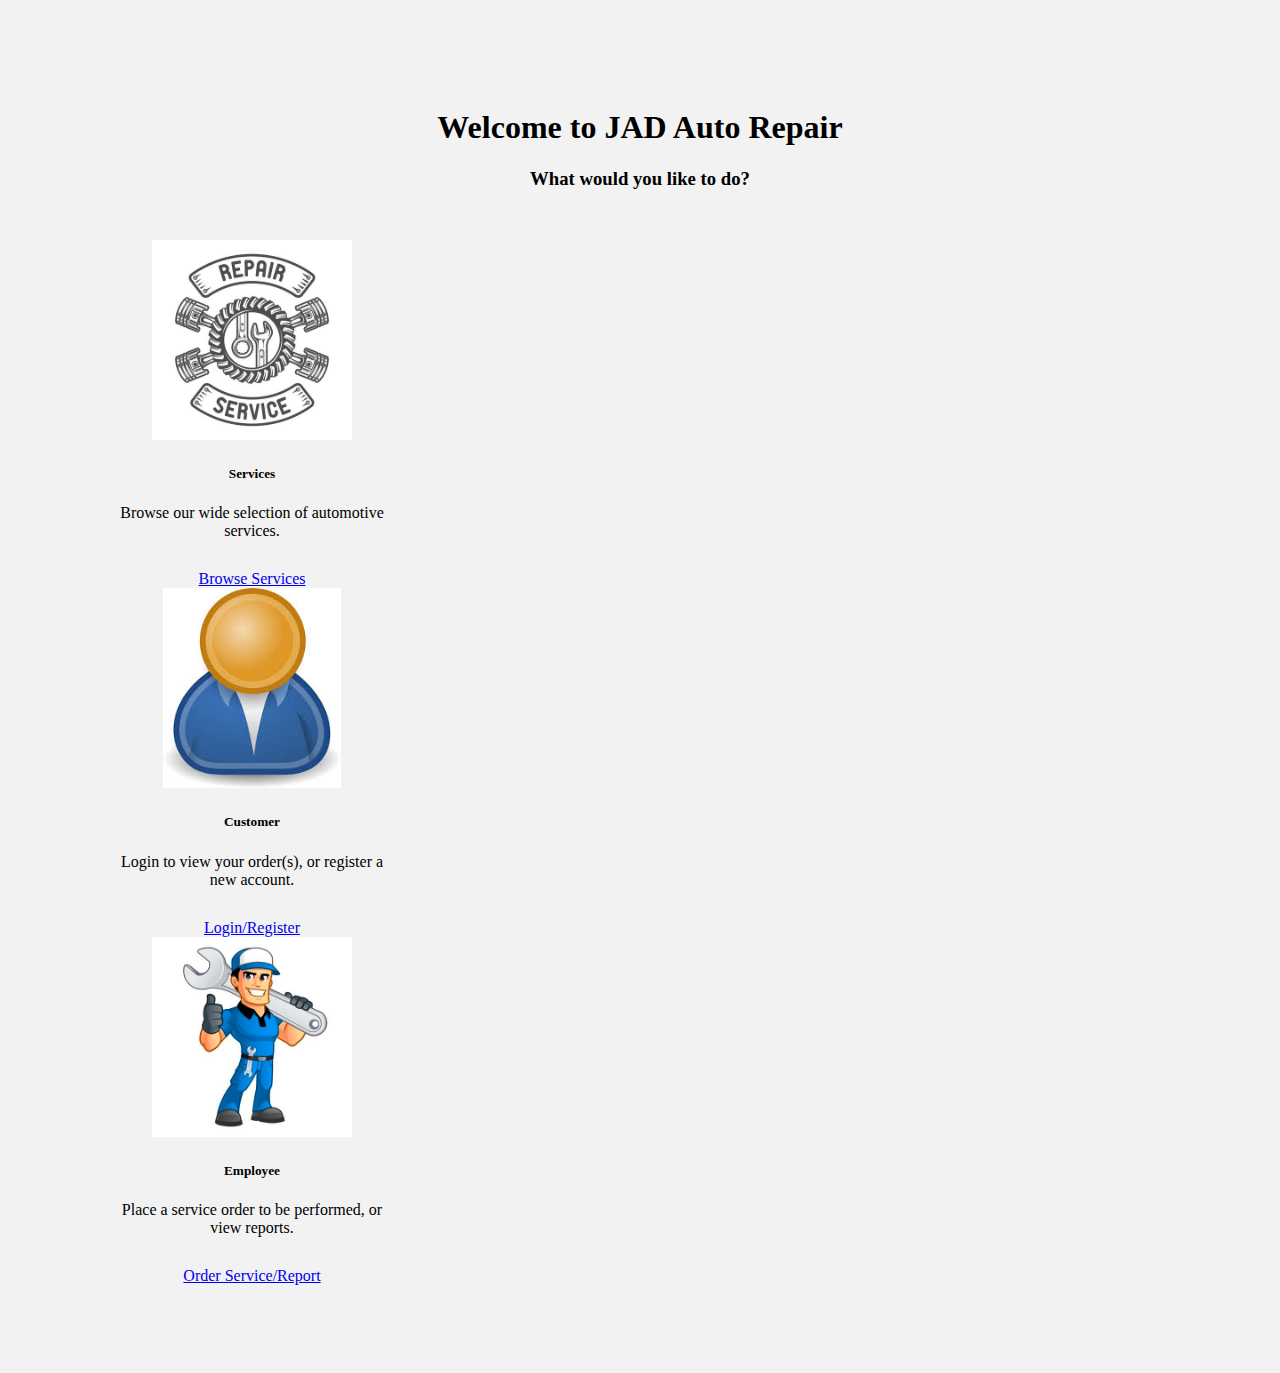
<file: index.html>
<!doctype html>
<html lang="en">
  <head>
    <meta charset="utf-8">
    <meta name="viewport" content="width=device-width, initial-scale=1, shrink-to-fit=no">
    <link rel="stylesheet" href="styles.css">
    <link rel="stylesheet" href="https://stackpath.bootstrapcdn.com/bootstrap/4.2.1/css/bootstrap.min.css" integrity="sha384-GJzZqFGwb1QTTN6wy59ffF1BuGJpLSa9DkKMp0DgiMDm4iYMj70gZWKYbI706tWS" crossorigin="anonymous">
    <link rel=icon href=favicon.png>
    <title>JAD Auto Repair</title>
  </head>
  <body>
    <div class="main-container">
      <div class="card main-card">
        <h1>Welcome to JAD Auto Repair</h1>
        <h3>What would you like to do?</h3>
        <div class="row justify-content-center">
          <div class="card" style="width: 18rem;">
              <img src="./images/services.jpg" class="card-img-top" alt="services">
              <div class="card-body">
                <h5 class="card-title">Services</h5>
                <p class="card-text">Browse our wide selection of automotive services.</p>
                <a href="services.html" class="btn btn-primary">Browse Services</a>
              </div>
          </div>
          <div class="card" style="width: 18rem;">
              <img src="./images/customer.jpg" class="card-img-top" alt="customer">
              <div class="card-body">
                <h5 class="card-title">Customer</h5>
                <p class="card-text">Login to view your order(s), or register a new account.</p>
                <a href="customer.html" class="btn btn-primary">Login/Register</a>
              </div>
          </div>
          <div class="card" style="width: 18rem;">
              <img src="./images/employee.jpg" class="card-img-top" alt="employee">
              <div class="card-body">
                <h5 class="card-title">Employee</h5>
                <p class="card-text">Place a service order to be performed, or view reports.</p>
                <a href="employee.html" class="btn btn-primary">Order Service/Report</a>
              </div>
          </div>
        </div>
      </div>
    </div>
    <script src="https://code.jquery.com/jquery-3.3.1.slim.min.js" integrity="sha384-q8i/X+965DzO0rT7abK41JStQIAqVgRVzpbzo5smXKp4YfRvH+8abtTE1Pi6jizo" crossorigin="anonymous"></script>
    <script src="https://cdnjs.cloudflare.com/ajax/libs/popper.js/1.14.6/umd/popper.min.js" integrity="sha384-wHAiFfRlMFy6i5SRaxvfOCifBUQy1xHdJ/yoi7FRNXMRBu5WHdZYu1hA6ZOblgut" crossorigin="anonymous"></script>
    <script src="https://stackpath.bootstrapcdn.com/bootstrap/4.2.1/js/bootstrap.min.js" integrity="sha384-B0UglyR+jN6CkvvICOB2joaf5I4l3gm9GU6Hc1og6Ls7i6U/mkkaduKaBhlAXv9k" crossorigin="anonymous"></script>
  </body>
</html>
</file>
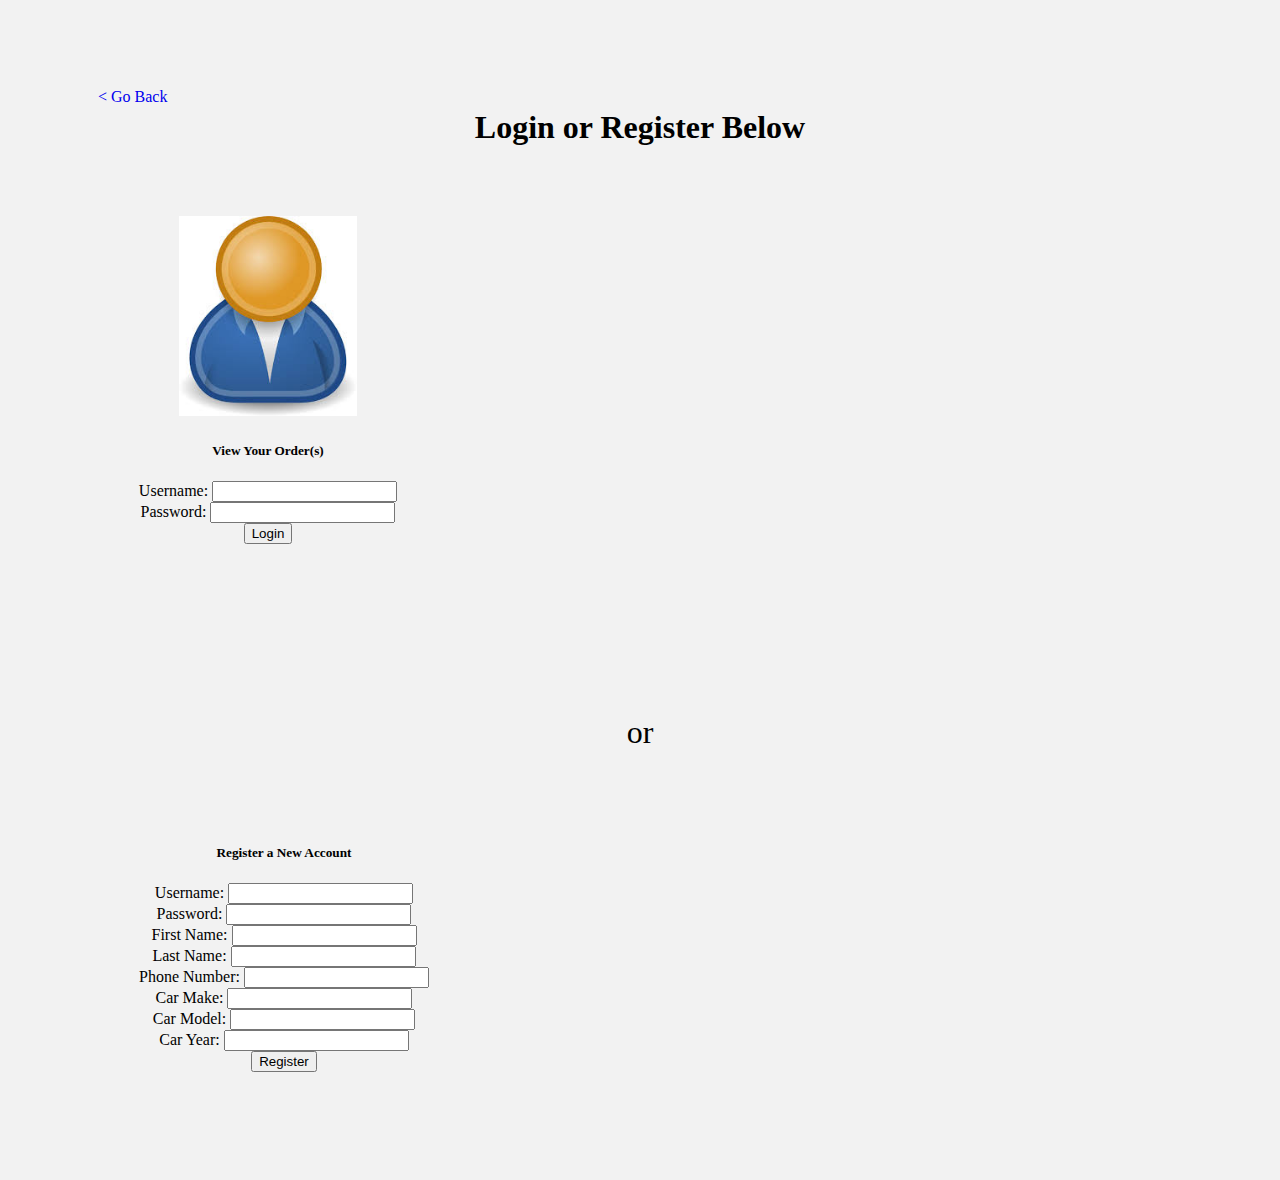
<file: customer.html>
<!doctype html>
<html lang="en">
  <head>
    <meta charset="utf-8">
    <meta name="viewport" content="width=device-width, initial-scale=1, shrink-to-fit=no">
    <link rel="stylesheet" href="styles.css">
    <link rel="stylesheet" href="https://stackpath.bootstrapcdn.com/bootstrap/4.2.1/css/bootstrap.min.css" integrity="sha384-GJzZqFGwb1QTTN6wy59ffF1BuGJpLSa9DkKMp0DgiMDm4iYMj70gZWKYbI706tWS" crossorigin="anonymous">
    <link rel=icon href=favicon.png>
    <title>JAD - Customer</title>
  </head>
  <body>
    <div class="main-container">
      <div class="card main-card">
        <a href="index.html" class="back-btn">< Go Back</a>
        <h1>Login or Register Below</h1>
        <div class="row justify-content-center">
          <div class="card" style="width: 20rem; padding: 20px 0;">
            <img src="./images/customer.jpg" class="card-img-top" alt="customer">
            <h5 class="card-title">View Your Order(s)</h5>
              <div class="card-body">
                <!-- TODO: connect customer form -->
                <form method="post" enctype="multipart/form-data" action="cgi-bin/customer.py">
                  <label for="userName">Username: </label>
                  <input type="text" name="userName" id="userName" /><br>
                  <label for="password">Password: </label>
                  <input type="password" name="password" id="password" /><br>
                  <button type="submit" class="btn btn-primary">Login</button>
                </form>
              </div>
          </div>
          <p class="divider">or</p>
          <div class="card" style="width: 22rem; padding: 20px 0;">
            <h5 class="card-title">Register a New Account</h5>
              <div class="card-body">
                <form method="post" enctype="multipart/form-data" action="cgi-bin/customer.py">
                  <label for="userName">Username: </label>
                  <input type="text" name="userName" id="userName" /><br>
                  <label for="password">Password: </label>
                  <input type="password" name="password" id="password" /><br>
                  <label for="firstName">First Name: </label>
                  <input type="text" name="firstName" id="firstName" /><br>
                  <label for="lastName">Last Name: </label>
                  <input type="text" name="lastName" id="Lastname" /><br>
                  <label for="phoneNumber">Phone Number: </label>
                  <input type="text" name="phoneNumber" id="phoneNumber" /><br>
                  <label for="carMake">Car Make: </label>
                  <input type="text" name="carMake" id="carMake" /><br>
                  <label for="carModel">Car Model: </label>
                  <input type="text" name="carModel" id="carModel" /><br>
                  <label for="carYear">Car Year: </label>
                  <input type="text" name="carYear" id="carYear" /><br>
                  <input type="hidden" name="register" id="register" />
                  <button type="submit" class="btn btn-primary">Register</button>
                </form>
              </div>
          </div>
        </div>
      </div>
    </div>
    <script src="https://code.jquery.com/jquery-3.3.1.slim.min.js" integrity="sha384-q8i/X+965DzO0rT7abK41JStQIAqVgRVzpbzo5smXKp4YfRvH+8abtTE1Pi6jizo" crossorigin="anonymous"></script>
    <script src="https://cdnjs.cloudflare.com/ajax/libs/popper.js/1.14.6/umd/popper.min.js" integrity="sha384-wHAiFfRlMFy6i5SRaxvfOCifBUQy1xHdJ/yoi7FRNXMRBu5WHdZYu1hA6ZOblgut" crossorigin="anonymous"></script>
    <script src="https://stackpath.bootstrapcdn.com/bootstrap/4.2.1/js/bootstrap.min.js" integrity="sha384-B0UglyR+jN6CkvvICOB2joaf5I4l3gm9GU6Hc1og6Ls7i6U/mkkaduKaBhlAXv9k" crossorigin="anonymous"></script>
  </body>
</html>
</file>
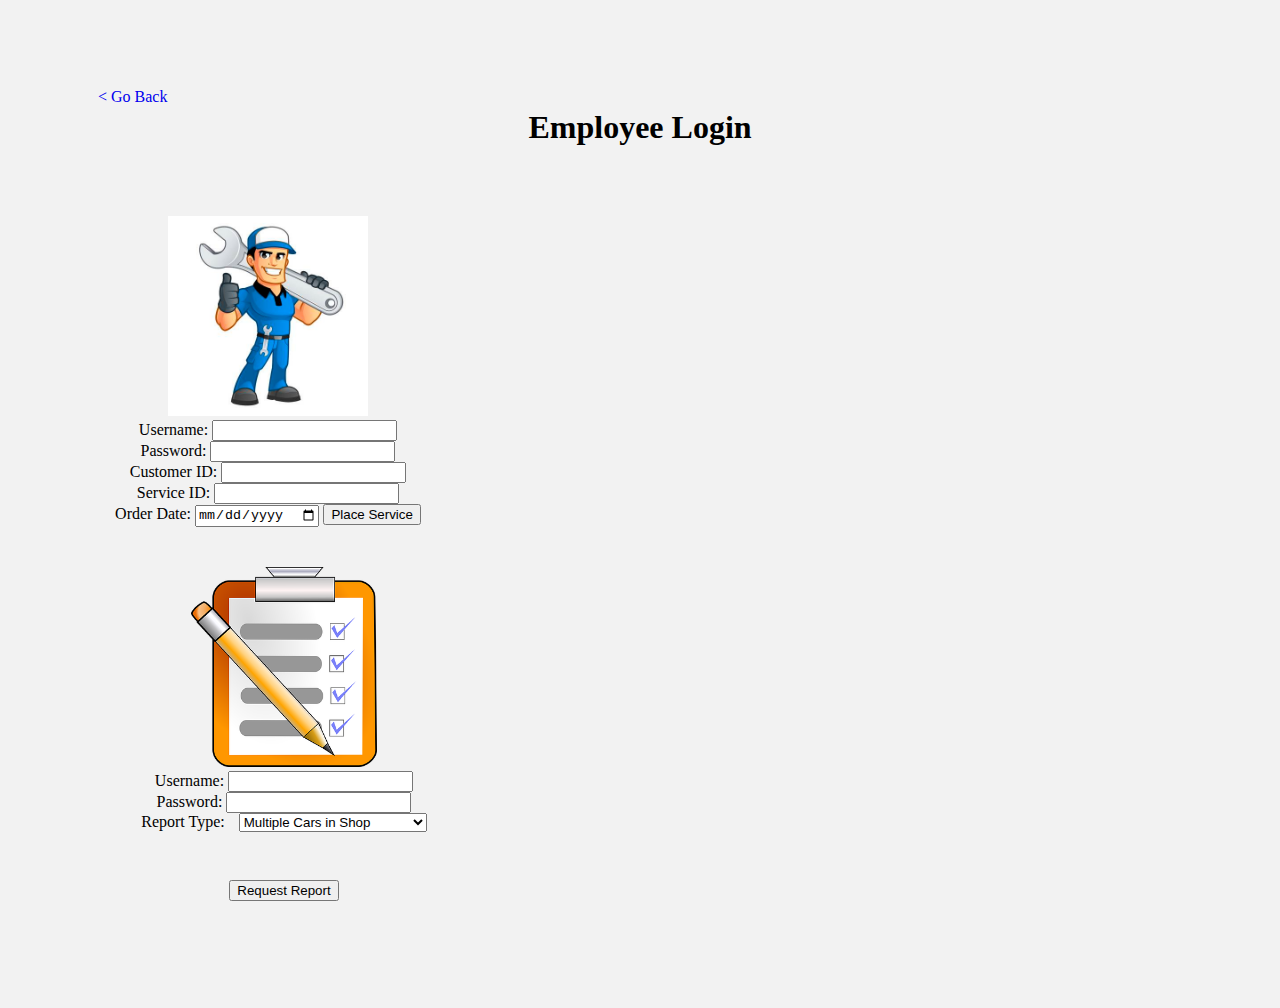
<file: employee.html>
<!doctype html>
<html lang="en">
  <head>
    <meta charset="utf-8">
    <meta name="viewport" content="width=device-width, initial-scale=1, shrink-to-fit=no">
    <link rel="stylesheet" href="styles.css">
    <link rel="stylesheet" href="https://stackpath.bootstrapcdn.com/bootstrap/4.2.1/css/bootstrap.min.css" integrity="sha384-GJzZqFGwb1QTTN6wy59ffF1BuGJpLSa9DkKMp0DgiMDm4iYMj70gZWKYbI706tWS" crossorigin="anonymous">
    <link rel=icon href=favicon.png>
    <title>JAD - Employee</title>
  </head>
  <body>
    <div class="main-container">
      <div class="card main-card">
        <a href="index.html" class="back-btn">< Go Back</a>
        <h1>Employee Login</h1>
        <div class="row justify-content-center">
          <div class="card" style="width: 20rem; padding: 20px 0;">
              <img src="./images/employee.jpg" class="card-img-top" alt="employee">
              <div class="card-body">
                <form method="post" enctype="multipart/form-data" action="cgi-bin/employee.py">
                  <label for="userName">Username: </label>
                  <input type="text" name="userName" id="userName" /><br>
                  <label for="password">Password: </label>
                  <input type="password" name="password" id="password" /><br>
                  <label for="customerId">Customer ID: </label>
                  <input type="text" name="customerId" id="customerId" /><br>
                  <label for="serviceId">Service ID: </label>
                  <input type="text" name="serviceId" id="serviceId" /><br>
                  <label for="order_date">Order Date: </label>
                  <input type="date" id="order_date" name="order_date"  />
                  <button type="submit" class="btn btn-primary">Place Service</button>
                </form>
              </div>
          </div>
          <div class="card" style="width: 22rem; padding: 20px 0;">
              <img src="./images/report.jpg" class="card-img-top" alt="employee">
              <div class="card-body">
                <form method="post" enctype="multipart/form-data" action="cgi-bin/datawarehouse.py">
                  <label for="userName">Username: </label>
                  <input type="text" name="userName" id="userName" /><br>
                  <label for="password">Password: </label>
                  <input type="password" name="password" id="password" /><br>
                  <div class="form-row">
                    <label for="reportType">Report Type: </label>
                    <select name="reportType" id="reportType" class="select form-control-sm">
                      <option value="multiCar">Multiple Cars in Shop</option>
                      <option value="numberOfServices">Number of Services per Car</option>
                      <option value="mostUsed">Most Used Services</option>
                      <option value="timeOfYear">Service Times of Year</option>
                      <option value="averageCount">Average Customer Count</option>
                      <option value="annualSpend">Annual Average Spend</option>
                    </select>
                  </div>
                  <br>
                  <input type="hidden" name="report" id="report" />
                  <button type="submit" class="btn btn-primary">Request Report</button>
                </form>
              </div>
          </div>
        </div>
      </div>
    </div>
    <script src="https://code.jquery.com/jquery-3.3.1.slim.min.js" integrity="sha384-q8i/X+965DzO0rT7abK41JStQIAqVgRVzpbzo5smXKp4YfRvH+8abtTE1Pi6jizo" crossorigin="anonymous"></script>
    <script src="https://cdnjs.cloudflare.com/ajax/libs/popper.js/1.14.6/umd/popper.min.js" integrity="sha384-wHAiFfRlMFy6i5SRaxvfOCifBUQy1xHdJ/yoi7FRNXMRBu5WHdZYu1hA6ZOblgut" crossorigin="anonymous"></script>
    <script src="https://stackpath.bootstrapcdn.com/bootstrap/4.2.1/js/bootstrap.min.js" integrity="sha384-B0UglyR+jN6CkvvICOB2joaf5I4l3gm9GU6Hc1og6Ls7i6U/mkkaduKaBhlAXv9k" crossorigin="anonymous"></script>
  </body>
</html>
</file>
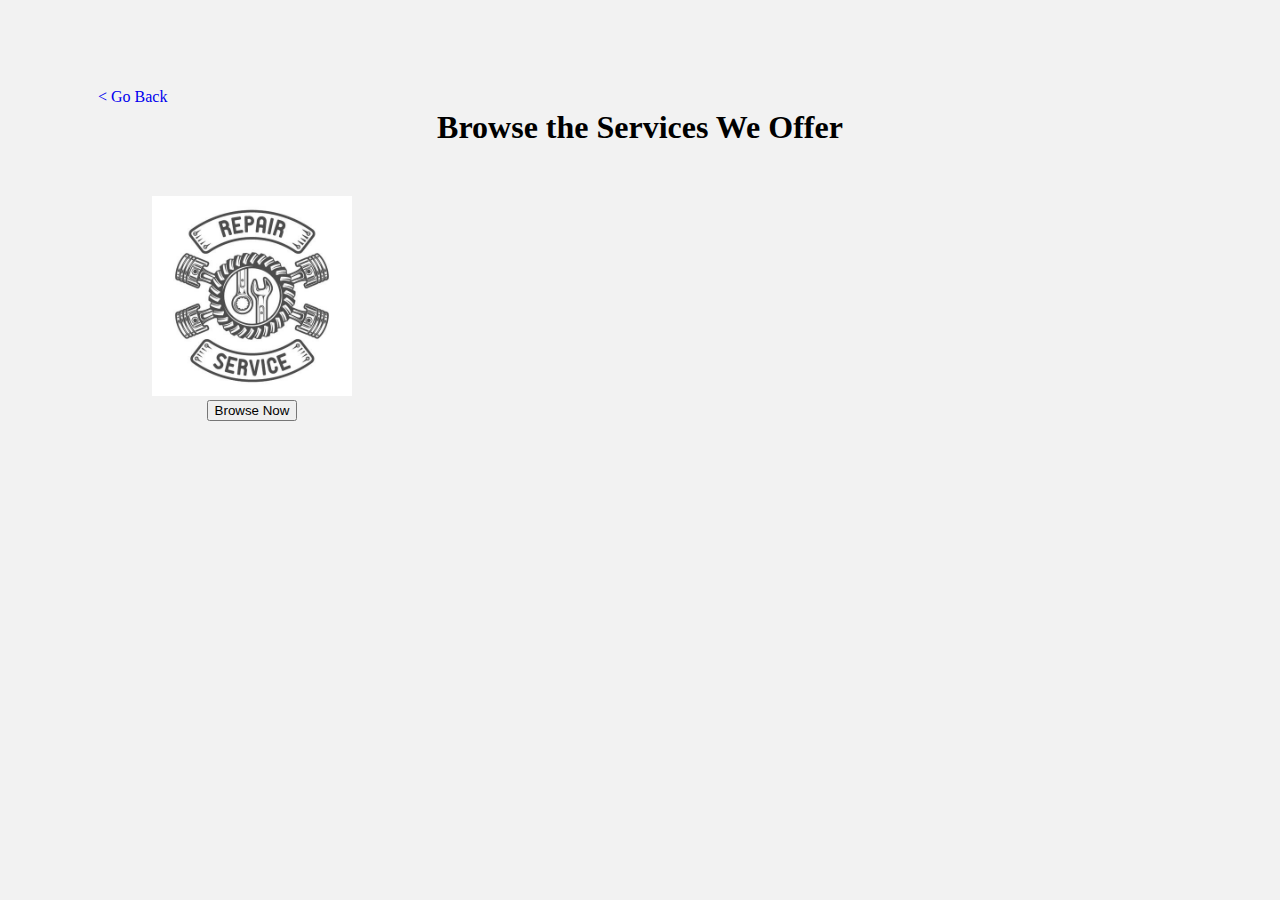
<file: services.html>
<!doctype html>
<html lang="en">
  <head>
    <meta charset="utf-8">
    <meta name="viewport" content="width=device-width, initial-scale=1, shrink-to-fit=no">
    <link rel="stylesheet" href="styles.css">
    <link rel="stylesheet" href="https://stackpath.bootstrapcdn.com/bootstrap/4.2.1/css/bootstrap.min.css" integrity="sha384-GJzZqFGwb1QTTN6wy59ffF1BuGJpLSa9DkKMp0DgiMDm4iYMj70gZWKYbI706tWS" crossorigin="anonymous">
    <link rel=icon href=favicon.png>
    <title>JAD - Services</title>
  </head>
  <body>
    <div class="main-container">
      <div class="card main-card">
        <a href="index.html" class="back-btn">< Go Back</a>
        <h1>Browse the Services We Offer</h1>
        <div class="row justify-content-center">
          <div class="card" style="width: 18rem;">
              <img src="./images/services.jpg" class="card-img-top" alt="services">
              <div class="card-body">
                <form method="post" enctype="multipart/form-data" action="cgi-bin/services.py">
                  <button type="submit" class="btn btn-primary">Browse Now</button>
                </form>
              </div>
          </div>
        </div>
      </div>
    </div>
    <script src="https://code.jquery.com/jquery-3.3.1.slim.min.js" integrity="sha384-q8i/X+965DzO0rT7abK41JStQIAqVgRVzpbzo5smXKp4YfRvH+8abtTE1Pi6jizo" crossorigin="anonymous"></script>
    <script src="https://cdnjs.cloudflare.com/ajax/libs/popper.js/1.14.6/umd/popper.min.js" integrity="sha384-wHAiFfRlMFy6i5SRaxvfOCifBUQy1xHdJ/yoi7FRNXMRBu5WHdZYu1hA6ZOblgut" crossorigin="anonymous"></script>
    <script src="https://stackpath.bootstrapcdn.com/bootstrap/4.2.1/js/bootstrap.min.js" integrity="sha384-B0UglyR+jN6CkvvICOB2joaf5I4l3gm9GU6Hc1og6Ls7i6U/mkkaduKaBhlAXv9k" crossorigin="anonymous"></script>
  </body>
</html>
</file>
<file: styles.css>
.main-container {
  text-align: center;
  background: #f2f2f2;
  width: 100%;
}

.main-card {
  padding: 50px;
  min-height: 630px;
}

img {
  max-width: 200px;
  max-height: 200px;
  margin: auto;
}

.card-text {
  min-height: 50px;
}

.card {
  margin: 0 10px;
}

.row {
  margin-top: 50px;
}

.back-btn {
  float: left;
  max-width: 100px;
  text-decoration: none;
}

html {
  background: #f2f2f2;
  padding: 30px;
}

.divider {
  margin-top: 12%;
  padding: 20px;
  font-size: 32px;
}

.select {
  max-width: 210px;
  margin-left: 10px;
  margin-bottom: 30px;
}
</file>
